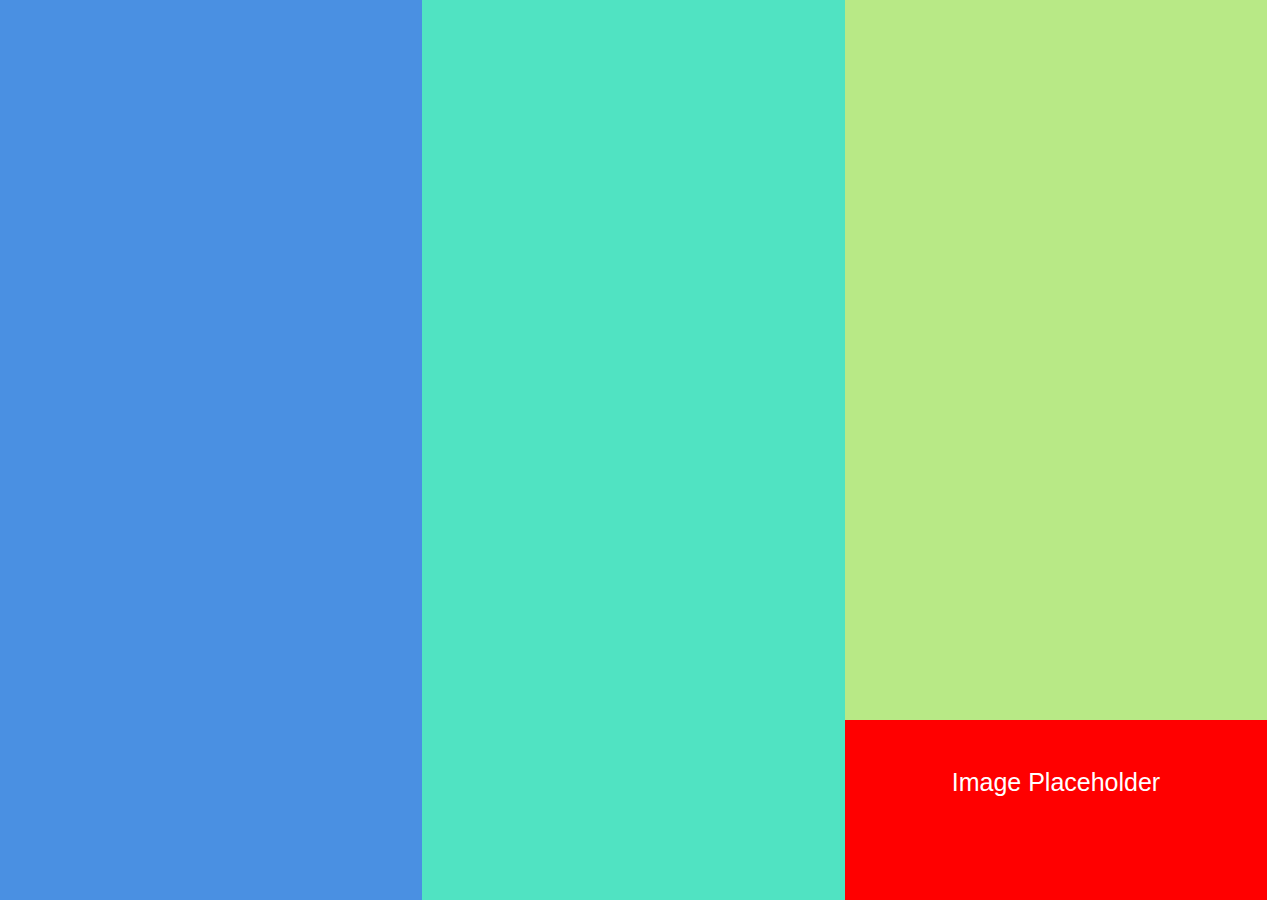
<file: second/index.html>
<!DOCTYPE html>
<html lang="en">
<head>
  <meta charset="UTF-8">
  <meta name="viewport" content="width=device-width, initial-scale=1.0">
  <meta http-equiv="X-UA-Compatible" content="ie=edge">
  <link rel="stylesheet" href="main.css">
  <link rel="stylesheet" href="reset_css.css">
  <title>Second Problem</title>
</head>
<body>

  <section class="color-container">
    <div class="blue-left box">

    </div>

    <div class="green-center box">

    </div>

    <div class="yellow-right box">
        <aside class="image-placeholder">
          <p>Image Placeholder</p>
        </aside>
    </div>
  </section>

</body>
</html>
</file>
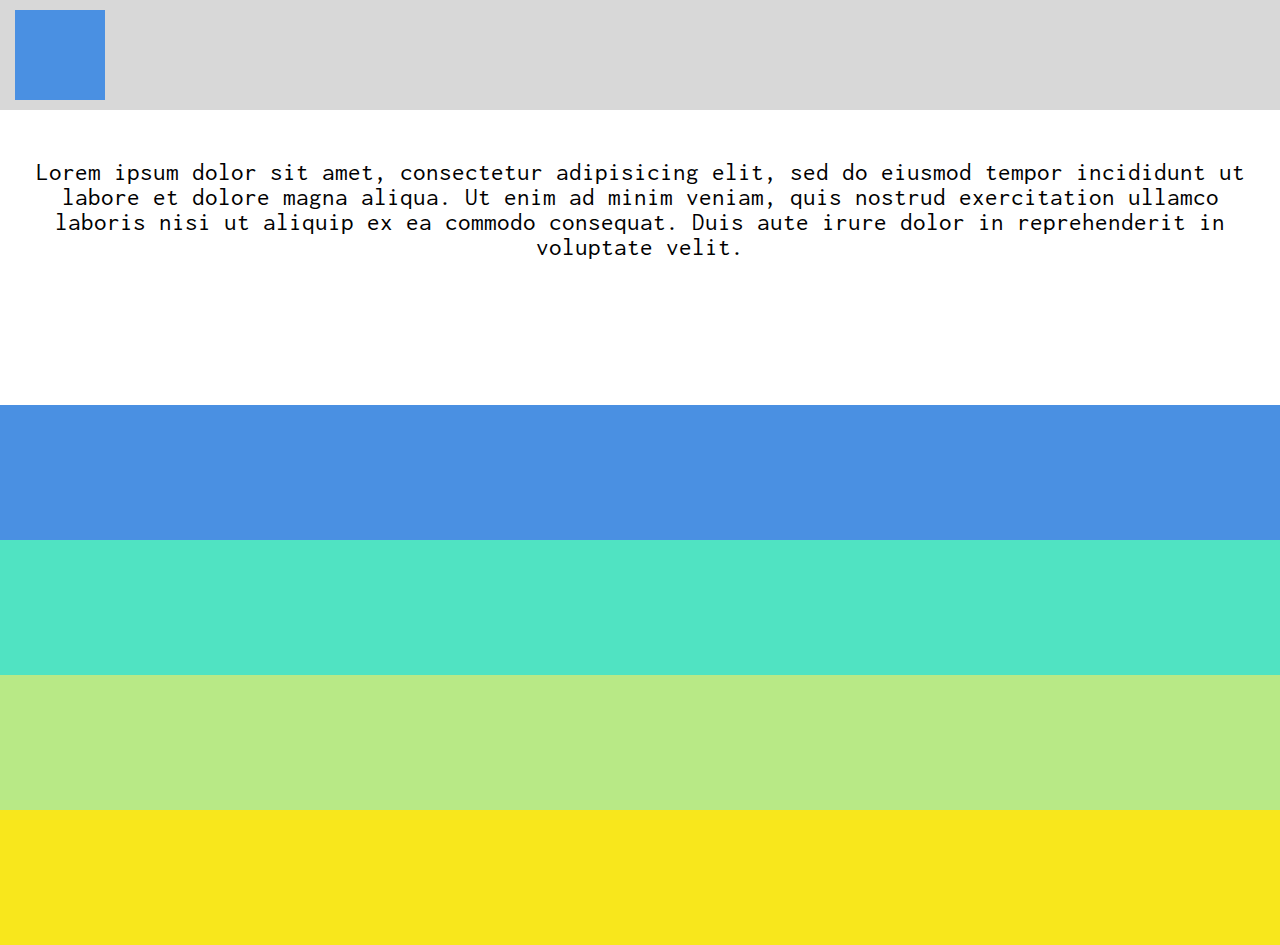
<file: third/index.html>
<!DOCTYPE html>
<html lang="en">
<head>
  <meta charset="UTF-8">
  <meta name="viewport" content="width=device-width, initial-scale=1.0">
  <meta http-equiv="X-UA-Compatible" content="ie=edge">
  <link rel="stylesheet" href="main.css">
  <link rel="stylesheet" href="reset_css.css">
  <title>Document</title>
</head>
<body>

  <section class="top-section">
  <nav class="blue-box">

  </nav>
  </section>

  <section class="text-container">
      <p>
        Lorem ipsum dolor sit amet, consectetur adipisicing elit, sed do eiusmod
        tempor incididunt ut labore et dolore magna aliqua. Ut enim ad minim veniam,
        quis nostrud exercitation ullamco laboris nisi ut aliquip ex ea commodo
        consequat. Duis aute irure dolor in reprehenderit in voluptate velit.
      </p>
  </section>

    <section class="color-blocks">
      <aside class="blue-rectangle box">

      </aside>

        <aside class="lightblue-rectangle box">

        </aside>

          <aside class="green-rectangle box">

          </aside>

            <aside class="yellow-rectangle box">

            </aside>
    </section>

</body>
</html>
</file>
<file: second/main.css>
.box {
  height:100vh;
  width: 33%;
  float: left;
}

.blue-left {
  background: #4A90E2;

}

.green-center {
  background: #50E3C2;

}

.yellow-right {
  background: #B8E986;

}

.image-placeholder {
  font-family: sans-serif;
  font-size: 25px;
  text-align: center;
  color: #fff;
  height: 20vh;
  width: 100%;
  background: red;
  padding: 50px;
  margin-top: 80vh;
}
</file>
<file: third/main.css>
@import 'https://fonts.googleapis.com/css?family=Inconsolata';


.top-section {
  background: #D8D8D8;
  width: 100%;

  padding: 10px 15px;
}

.blue-box {
  height: 10vh;
  width: 10vh;
  background: #4A90E2;


}

.text-container {
  width: 100%;
  height: 30vh;
  background: #FFFFFF;
  padding: 25px;
  margin-top: 25px;
}

.text-container p {
  font-family: 'Inconsolata', sans-serif;
  font-size: 25px;
  text-align: center;
  margin: auto;


}

.box {
  width: 100%;
  height: 15vh;
}

.blue-rectangle {
  background: #4A90E2;
}

.lightblue-rectangle {
  background: #50E3C2;
}

.green-rectangle {
  background: #B8E986;
}

.yellow-rectangle {
  background: #F8E71C;
}
</file>
